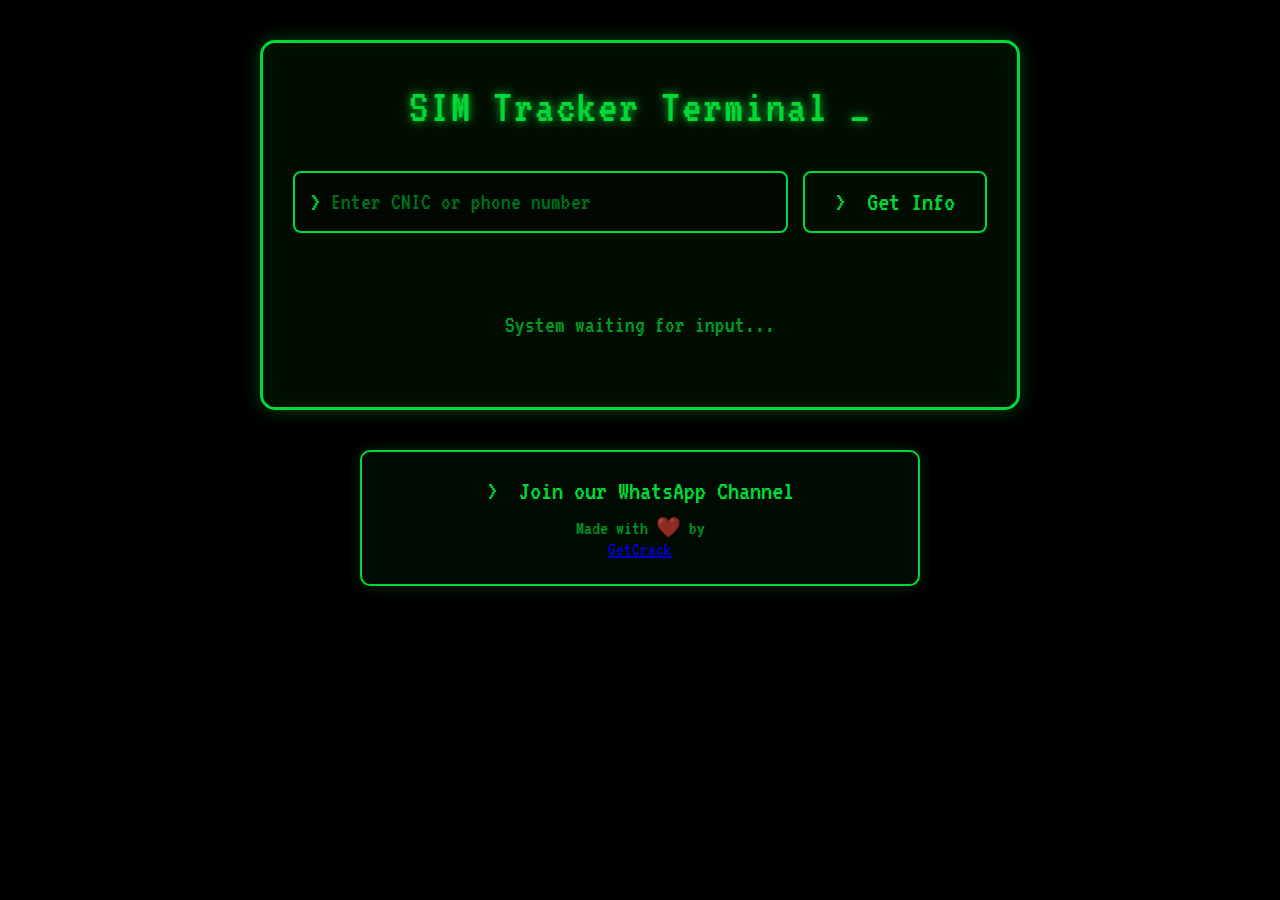
<file: templates/index.html>
<!DOCTYPE html>
<html lang="en">
  <head>
    <meta charset="UTF-8" />
    <meta name="viewport" content="width=device-width, initial-scale=1.0" />
    <title>SIM Tracker Terminal</title>
    <link rel="stylesheet" href="/static/css/style.css" />
    <link rel="preconnect" href="https://fonts.googleapis.com">
    <link rel="preconnect" href="https://fonts.gstatic.com" crossorigin>
    <link href="https://fonts.googleapis.com/css2?family=VT323&display=swap" rel="stylesheet">
  </head>
  <body>
    <div class="scanlines"></div>
    
    <div class="terminal-container">
      <div class="terminal-box">
        <h1 class="terminal-title">SIM Tracker Terminal <span class="cursor">_</span></h1>
        
        <div class="terminal-input-group">
          <div class="input-line">
            <span class="prompt">&gt;</span>
            <input
              id="phone"
              type="text"
              maxlength="10"
              placeholder="Enter CNIC or phone number"
              class="terminal-input"
            />
          </div>
          
          <button class="terminal-btn" onclick="lookup()">
            <span class="prompt">&gt;</span> Get Info
          </button>
        </div>

        <div id="status" class="terminal-status"></div>
        
        <div id="system-message" class="system-message">
          System waiting for input...
        </div>
        
        <div id="results-container">
          <div id="cards"></div>
        </div>
      </div>
    </div>

    <div class="terminal-footer">
      <a href="https://whatsapp.com/channel/0029VaGM2ptBPzjPOt6Tib2G" target="_blank" class="footer-link">
        <div class="footer-box">
          <p class="footer-title"><span class="prompt">&gt;</span> Join our WhatsApp Channel</p>
          <p class="footer-subtitle">Made with ❤️ by <a href="https://getcrack.t.me" target="_blank">GetCrack</a></p>
        </div>
      </a>
    </div>

    <script src="/static/js/script.js"></script>
  </body>
</html>
</file>
<file: static/css/style.css>
* {
  margin: 0;
  padding: 0;
  box-sizing: border-box;
}

html,
body {
  font-family: 'VT323', monospace;
  background: #000000;
  color: #00ff41;
  min-height: 100vh;
  width: 100%;
  overflow-x: hidden;
  position: relative;
}

/* CRT Scanline Effect */
.scanlines {
  position: fixed;
  top: 0;
  left: 0;
  width: 100%;
  height: 100%;
  pointer-events: none;
  z-index: 9999;
  background: repeating-linear-gradient(
    to bottom,
    rgba(0, 0, 0, 0) 0px,
    rgba(0, 0, 0, 0.3) 1px,
    rgba(0, 0, 0, 0) 2px
  );
}

/* Terminal Container */
.terminal-container {
  max-width: 800px;
  margin: 40px auto 20px;
  padding: 0 20px;
}

.terminal-box {
  border: 3px solid #00ff41;
  border-radius: 15px;
  padding: 40px 30px;
  box-shadow: 0 0 20px rgba(0, 255, 65, 0.3),
              inset 0 0 30px rgba(0, 255, 65, 0.05);
  background: rgba(0, 20, 0, 0.8);
}

/* Terminal Title */
.terminal-title {
  font-size: 48px;
  font-weight: 400;
  text-align: center;
  margin-bottom: 40px;
  letter-spacing: 2px;
  text-shadow: 0 0 10px #00ff41;
}

.cursor {
  animation: blink 1s infinite;
}

@keyframes blink {
  0%, 49% {
    opacity: 1;
  }
  50%, 100% {
    opacity: 0;
  }
}

/* Input Group */
.terminal-input-group {
  display: flex;
  gap: 15px;
  margin-bottom: 30px;
}

.input-line {
  flex: 1;
  display: flex;
  align-items: center;
  border: 2px solid #00ff41;
  border-radius: 8px;
  padding: 5px 15px;
  background: rgba(0, 0, 0, 0.5);
}

.prompt {
  font-size: 28px;
  margin-right: 10px;
  color: #00ff41;
}

.terminal-input {
  flex: 1;
  background: transparent;
  border: none;
  outline: none;
  color: #00ff41;
  font-family: 'VT323', monospace;
  font-size: 24px;
  padding: 10px 0;
}

.terminal-input::placeholder {
  color: rgba(0, 255, 65, 0.5);
}

.terminal-btn {
  background: transparent;
  border: 2px solid #00ff41;
  border-radius: 8px;
  color: #00ff41;
  font-family: 'VT323', monospace;
  font-size: 28px;
  padding: 15px 30px;
  cursor: pointer;
  transition: all 0.3s;
  white-space: nowrap;
}

.terminal-btn:hover {
  background: rgba(0, 255, 65, 0.1);
  box-shadow: 0 0 15px rgba(0, 255, 65, 0.5);
}

.terminal-btn:active {
  transform: scale(0.98);
}

/* System Message */
.system-message {
  text-align: center;
  font-size: 24px;
  color: #00ff41;
  margin-top: 20px;
  opacity: 0.7;
}

/* Status */
.terminal-status {
  text-align: center;
  font-size: 24px;
  color: #ff4444;
  margin: 15px 0;
  min-height: 30px;
}

/* Results Container */
#results-container {
  margin-top: 30px;
}

/* Result Cards */
.card {
  border: 2px solid #00ff41;
  border-radius: 10px;
  padding: 20px;
  margin-bottom: 20px;
  background: rgba(0, 20, 0, 0.6);
  box-shadow: 0 0 10px rgba(0, 255, 65, 0.2);
}

.card-header-terminal {
  display: flex;
  justify-content: space-between;
  align-items: center;
  margin-bottom: 20px;
  padding-bottom: 15px;
  border-bottom: 1px solid #00ff41;
}

.card-number-terminal {
  font-size: 32px;
  color: #00ff41;
}

.card-title-terminal {
  font-size: 28px;
  color: #00ff41;
}

.field-row-terminal {
  display: grid;
  grid-template-columns: 120px 1fr;
  gap: 15px;
  padding: 10px 0;
  font-size: 22px;
  border-bottom: 1px solid rgba(0, 255, 65, 0.2);
}

.field-row-terminal:last-child {
  border-bottom: none;
}

.field-label-terminal {
  color: rgba(0, 255, 65, 0.7);
}

.field-value-terminal {
  color: #00ff41;
  word-break: break-word;
}

/* Records Header */
.records-header-terminal {
  font-size: 28px;
  margin-bottom: 20px;
  text-align: center;
  color: #00ff41;
}

/* Footer */
.terminal-footer {
  max-width: 600px;
  margin: 40px auto 20px;
  padding: 0 20px;
}

.footer-link {
  text-decoration: none;
  color: inherit;
  display: block;
  cursor: pointer;
}

.footer-box {
  border: 2px solid #00ff41;
  border-radius: 10px;
  padding: 25px;
  text-align: center;
  background: rgba(0, 20, 0, 0.6);
  box-shadow: 0 0 15px rgba(0, 255, 65, 0.2);
  transition: all 0.3s;
}

.footer-link:hover .footer-box {
  background: rgba(0, 255, 65, 0.1);
  box-shadow: 0 0 25px rgba(0, 255, 65, 0.4);
  transform: scale(1.02);
}

.footer-title {
  font-size: 28px;
  color: #00ff41;
  margin-bottom: 10px;
}

.footer-subtitle {
  font-size: 20px;
  color: rgba(0, 255, 65, 0.7);
}

/* Loading Animation */
.loading {
  animation: pulse 1.5s ease-in-out infinite;
}

@keyframes pulse {
  0%, 100% {
    opacity: 1;
  }
  50% {
    opacity: 0.5;
  }
}

/* Responsive Design */
@media screen and (max-width: 768px) {
  .terminal-title {
    font-size: 36px;
  }

  .terminal-input-group {
    flex-direction: column;
    gap: 10px;
  }

  .terminal-btn {
    width: 100%;
    padding: 12px 20px;
    font-size: 24px;
  }

  .terminal-input {
    font-size: 20px;
  }

  .prompt {
    font-size: 24px;
  }

  .system-message {
    font-size: 20px;
  }

  .field-row-terminal {
    grid-template-columns: 100px 1fr;
    font-size: 18px;
  }
}

@media screen and (max-width: 480px) {
  .terminal-box {
    padding: 25px 20px;
  }

  .terminal-title {
    font-size: 28px;
  }

  .terminal-input {
    font-size: 18px;
  }

  .terminal-btn {
    font-size: 20px;
  }

  .field-row-terminal {
    grid-template-columns: 1fr;
    gap: 5px;
  }

  .field-label-terminal::after {
    content: ':';
  }
}
</file>
